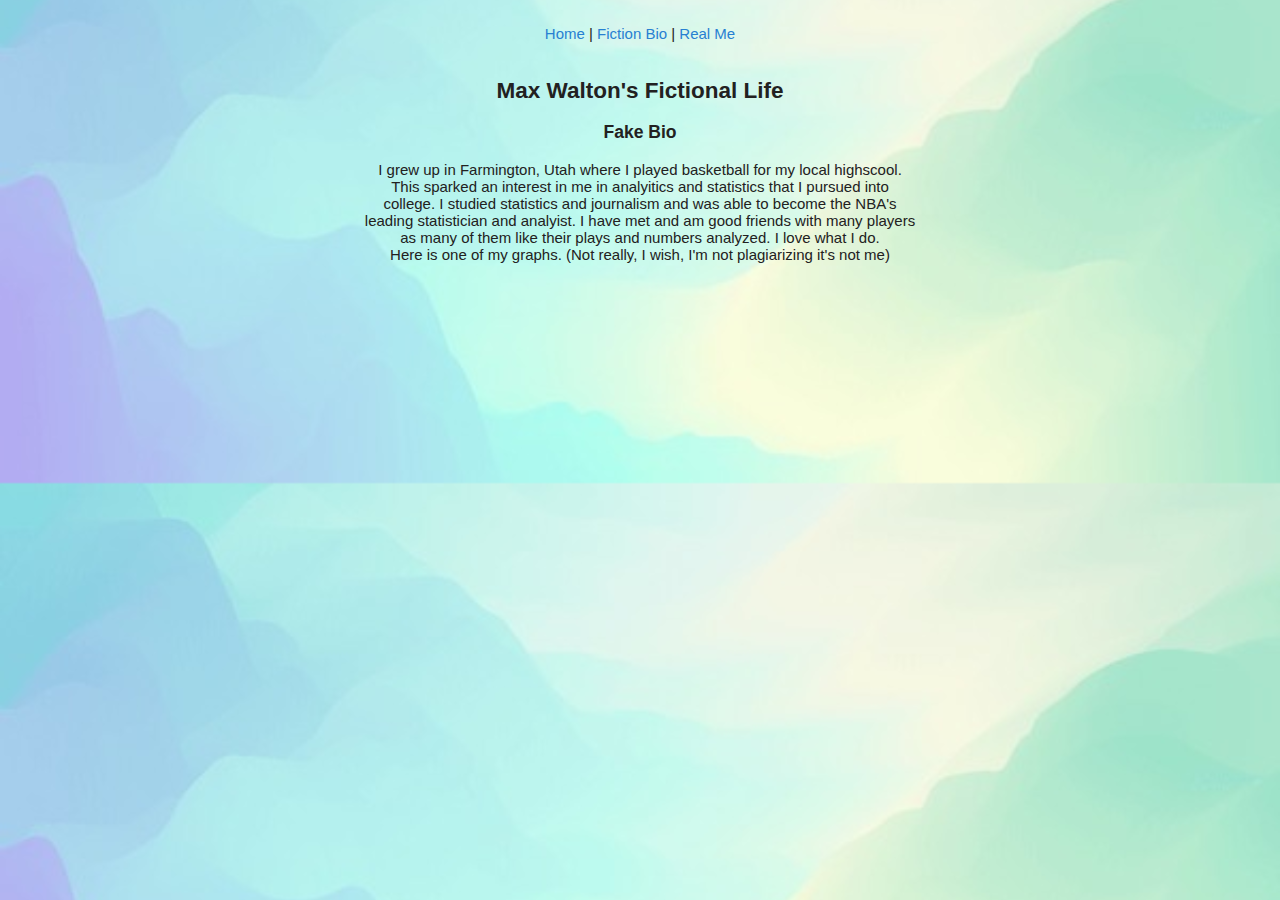
<file: html/fiction.html>
<!DOCTYPE html>
<html lang="en">
<head>
    <meta charset="UTF-8">
    <meta name="viewport" content="width=device-width, initial-scale=1.0">
    <title>About Me</title>
    <link rel="stylesheet" href="../styles/styles.css">
</head>
<body class="fictionbg">
    <div class="center">
        <br>
        <a href="../Index.html" id="top">Home</a> | 
        <a href="#">Fiction Bio</a> |
        <a href="Resume.html">Real Me</a>
        <br><br>

        <h2>Max Walton's Fictional Life</h2>
    
    <h3 class="bold">Fake Bio</h3>
    I grew up in Farmington, Utah where I played basketball for my local highscool.<br>
    This sparked an interest in me in analyitics and statistics that I pursued into<br>
    college. I studied statistics and journalism and was able to become the NBA's <br>
    leading statistician and analyist. I have met and am good friends with many players<br>
    as many of them like their plays and numbers analyzed. I love what I do.<br>
    Here is one of my graphs. (Not really, I wish, I'm not plagiarizing it's not me)<br>
</div>
<br><br>
    <div class='tableauPlaceholder' id='viz1702611556946' style='position: relative'>
        <noscript><a href='#'>
            <img alt='Dashboard 1- Shot Chart Analysis  ' src='https:&#47;&#47;public.tableau.com&#47;static&#47;images&#47;Da&#47;Dashboard-ShotChartAnalysis&#47;Dashboard1-ShotChartAnalysis&#47;1_rss.png' style='border: none' />
        </a></noscript><object class='tableauViz'  style='display:none;'><param name='host_url' value='https%3A%2F%2Fpublic.tableau.com%2F' /> 
            <param name='embed_code_version' value='3' />
             <param name='site_root' value='' /><param name='name' value='Dashboard-ShotChartAnalysis&#47;Dashboard1-ShotChartAnalysis' />
             <param name='tabs' value='no' /><param name='toolbar' value='yes' />
             <param name='static_image' value='https:&#47;&#47;public.tableau.com&#47;static&#47;images&#47;Da&#47;Dashboard-ShotChartAnalysis&#47;Dashboard1-ShotChartAnalysis&#47;1.png' />
             <param name='animate_transition' value='yes' /><param name='display_static_image' value='yes' />
             <param name='display_spinner' value='yes' /><param name='display_overlay' value='yes' />
             <param name='display_count' value='yes' /><param name='language' value='en-US' /></object></div>               
             <script type='text/javascript'>                    var divElement = document.getElementById('viz1702611556946');                    var vizElement = divElement.getElementsByTagName('object')[0];                    if ( divElement.offsetWidth > 800 ) { vizElement.style.width='1000px';vizElement.style.height='827px';} else if ( divElement.offsetWidth > 500 ) { vizElement.style.width='1000px';vizElement.style.height='827px';} else { vizElement.style.width='100%';vizElement.style.height='1127px';}                     var scriptElement = document.createElement('script');                    scriptElement.src = 'https://public.tableau.com/javascripts/api/viz_v1.js';                    vizElement.parentNode.insertBefore(scriptElement, vizElement);                </script>
    
</body>
</html>
</file>
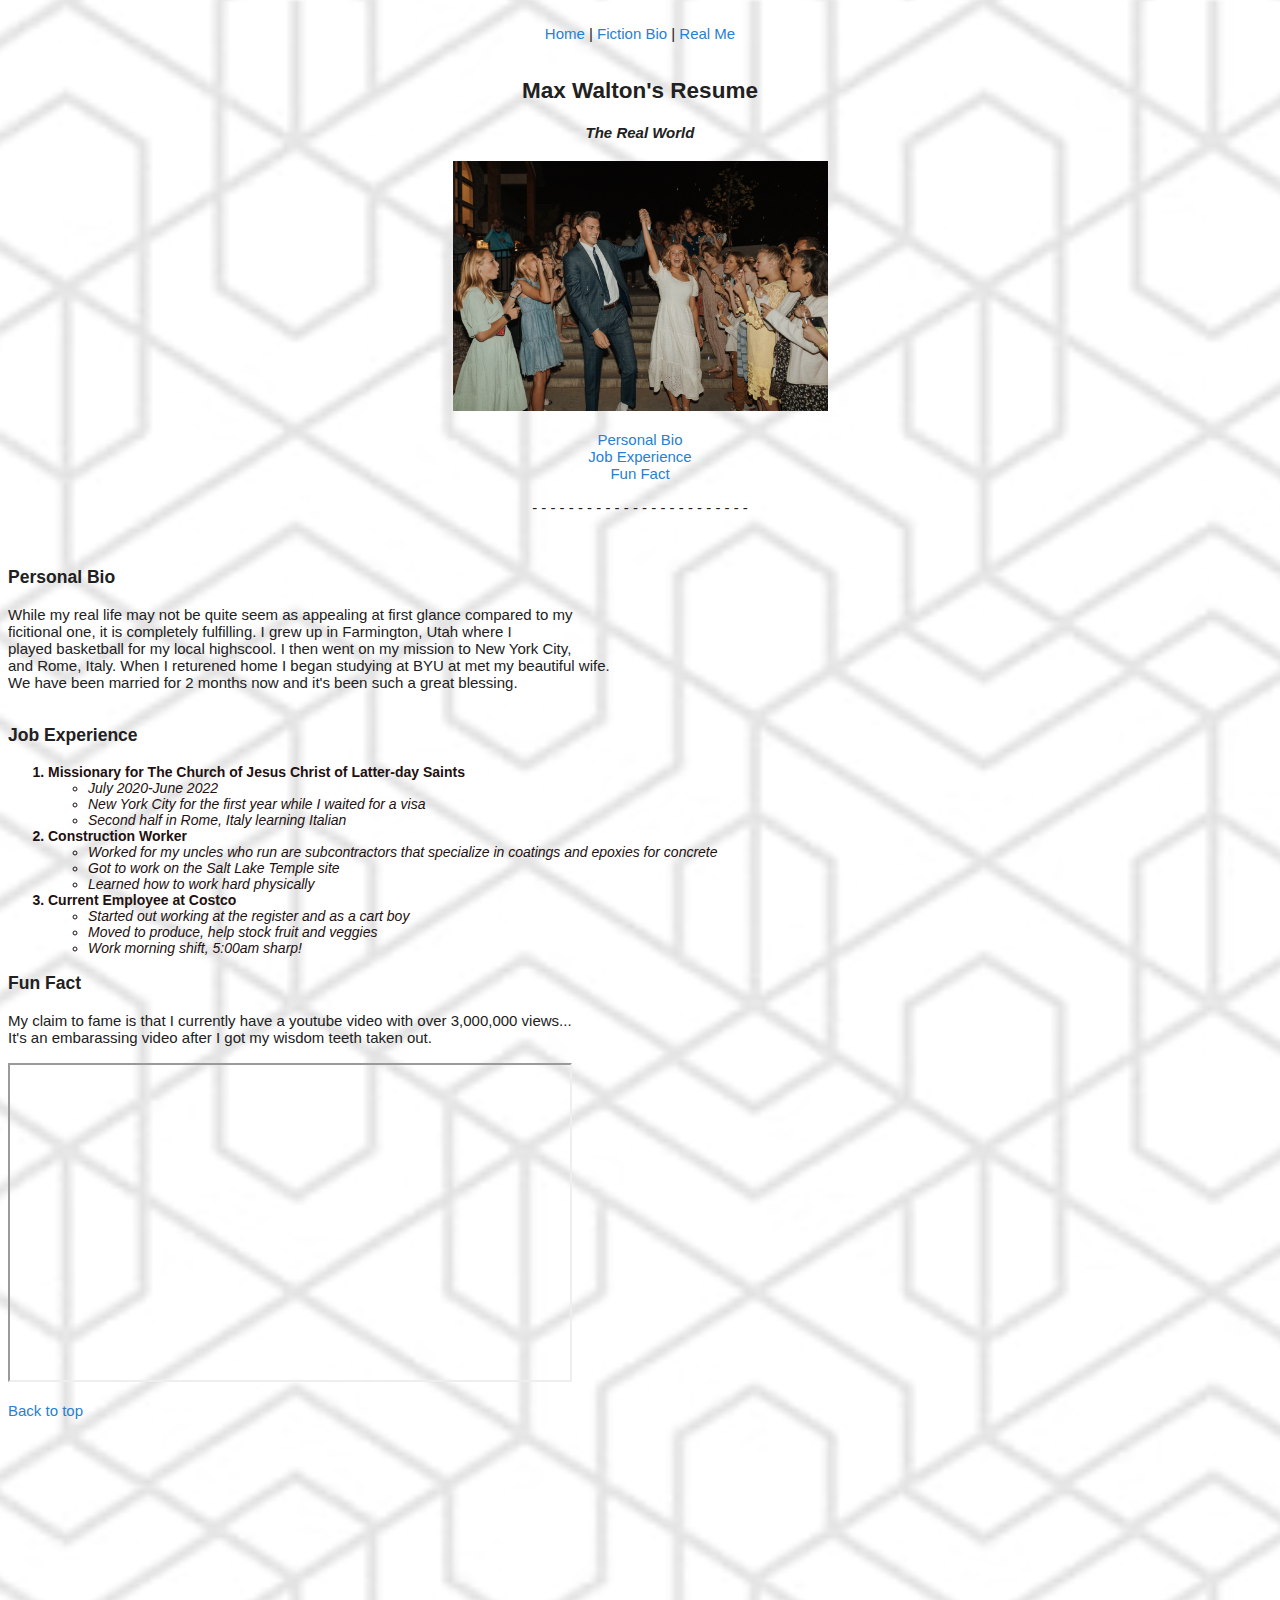
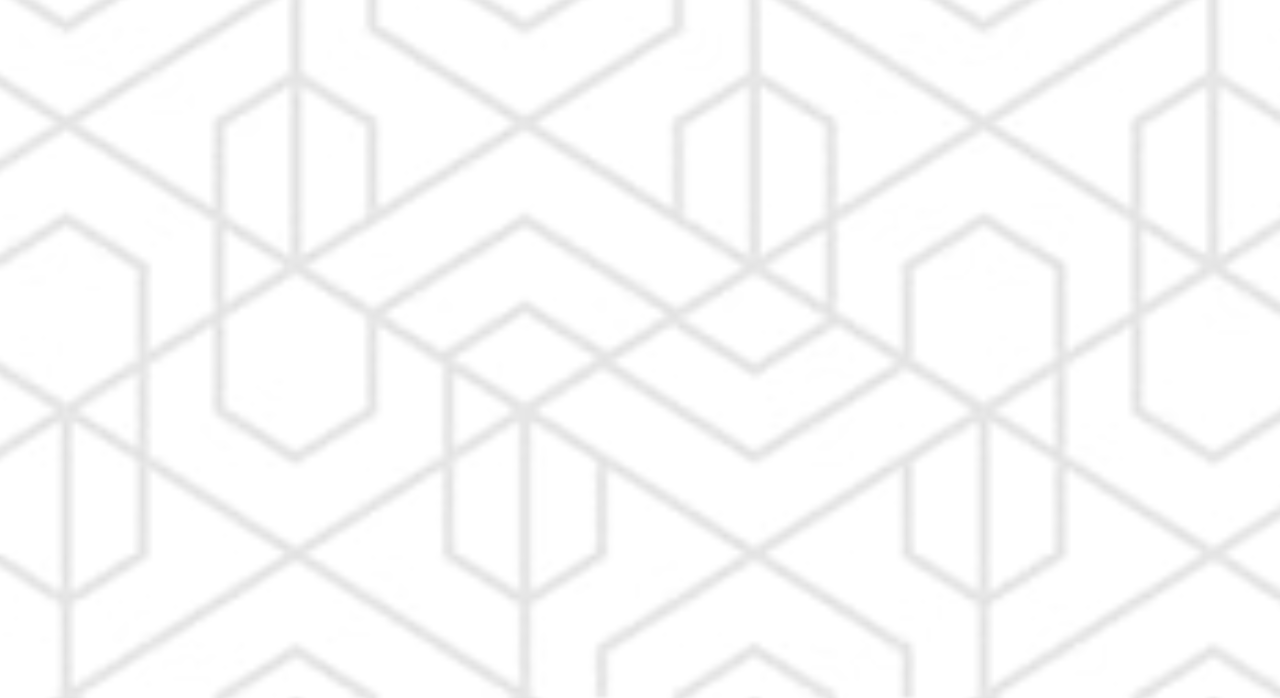
<file: html/Resume.html>
<!DOCTYPE html>
<html lang="en">
<head>
    <meta charset="UTF-8">
    <meta name="viewport" content="width=device-width, initial-scale=1.0">
    <title>About Me</title>
    <link rel="stylesheet" href="../styles/styles.css">
</head>
<body class="resumebg">
    <div class="center">
        <br>
        <a href="../Index.html" id="top">Home</a> | 
        <a href="fiction.html">Fiction Bio</a> |
        <a href="#">Real Me</a>
        <br><br>

        <h2>Max Walton's Resume</h2>
        <h4 class="ital">The Real World</h4>
        <img src="../images/wedding.jpg" height="250" alt="Max Walton celebrating with his wife after their wedding.">
        <br>
        <br>
        <a href="#Bio">Personal Bio</a><br>
        <a href="#Job">Job Experience</a><br>
        <a href="#Fun">Fun Fact</a><br><br>
        - - - - - - - - - - - - - - - - - - - - - - - -
    </div>
    
    <br><br>

    <h3 id="Bio">Personal Bio</h3>
    While my real life may not be quite seem as appealing at first glance compared to my<br> 
    ficitional one, it is completely fulfilling. I grew up in Farmington, Utah where I <br>
    played basketball for my local highscool. I then went on my mission to New York City, <br>
    and Rome, Italy. When I returened home I began studying at BYU at met my beautiful wife. <br>
    We have been married for 2 months now and it's been such a great blessing.<br><br>

    <h3 id="Job">Job Experience</h3>
    <ol>
        <li class="resumelistheading">Missionary for The Church of Jesus Christ of Latter-day Saints
            <ul>
                <li>July 2020-June 2022</li>
                <li>New York City for the first year while I waited for a visa</li>
                <li>Second half in Rome, Italy learning Italian</li>
            </ul>
        </li>
        <li class="resumelistheading">Construction Worker
            <ul>
                <li>Worked for my uncles who run are subcontractors that specialize in coatings and epoxies for concrete</li>
                <li>Got to work on the Salt Lake Temple site</li>
                <li>Learned how to work hard physically</li>
            </ul>
        </li>
        <li class="resumelistheading">Current Employee at Costco
            <ul>
                <li>Started out working at the register and as a cart boy</li>
                <li>Moved to produce, help stock fruit and veggies</li>
                <li>Work morning shift, 5:00am sharp!</li>
            </ul>
            
            
        </li>
    </ol>

    <h3 id="Fun">Fun Fact</h3>
    My claim to fame is that I currently have a youtube video with over 3,000,000 views...<br>
    It's an embarassing video after I got my wisdom teeth taken out.<br><br>

    <iframe width="560" height="315" 
    src="https://www.youtube.com/embed/rT-1Z3TeCnY?si=uRf7Vthtl4R0z8pr">
    </iframe>
    <br>
    <br><a href="#top">Back to top</a>
    <p>&nbsp;</p>
    <p>&nbsp;</p>
    <p>&nbsp;</p>
    <p>&nbsp;</p>
    <p>&nbsp;</p>
    <p>&nbsp;</p>
    <p>&nbsp;</p>
    <p>&nbsp;</p>
    <p>&nbsp;</p>
    <p>&nbsp;</p>
    <p>&nbsp;</p>
    <p>&nbsp;</p>
    <p>&nbsp;</p>
    <p>&nbsp;</p>
    <p>&nbsp;</p>
    <p>&nbsp;</p>
    <p>&nbsp;</p>
    <p>&nbsp;</p>
    <p>&nbsp;</p>
    <p>&nbsp;</p>
    <p>&nbsp;</p>
    <p>&nbsp;</p>
    <p>&nbsp;</p>
    <p>&nbsp;</p>
    <p>&nbsp;</p>
    <p>&nbsp;</p>
    <p>&nbsp;</p>
</body>
</html>
</file>
<file: styles/styles.css>
body {
    font-family: Arial, Helvetica, sans-serif;
    font-size: 15px;
    color: rgb(34, 33, 33);
}
.homebg {
    background-color: rgb(230, 190, 244);
    background-position: top left;
    text-align: center;
}
.fictionbg{
    background-image: url(../images/fictionbg.jpg);
    background-position: center;
    background-size: cover;
}
.resumebg{
    background-image: url(../images/resumebg.jpg);
    background-position: center;
    background-size: cover;
    filter: blur(background-image);
}
/* Above are the background colors for each page */
a {
    text-decoration: none;
    color: rgb(39, 128, 210)
}
a:hover{
    text-decoration: underline;
}
a:visited {
    text-decoration: none;
    color: rgb(39, 128, 210);
}
/* above are the eadings and links for each page */

.center{text-align: center;}
.ital{font-style: italic;}


ol {
    font-family: Arial, Helvetica, sans-serif;
    font-size: 15px;
    color: rgb(35, 16, 16);
}
li {
    font-size: 14px;
    font-style: italic;
    font-weight: normal;
}

.resumelistheading {
    font-weight: bold;
    font-style: normal;
}
/* did this to prevent headings from being italicized while also bolding them */
.underline {text-decoration: underline;}
.bold {font-weight: bold;}
.justify{text-align: justify;}
</file>
